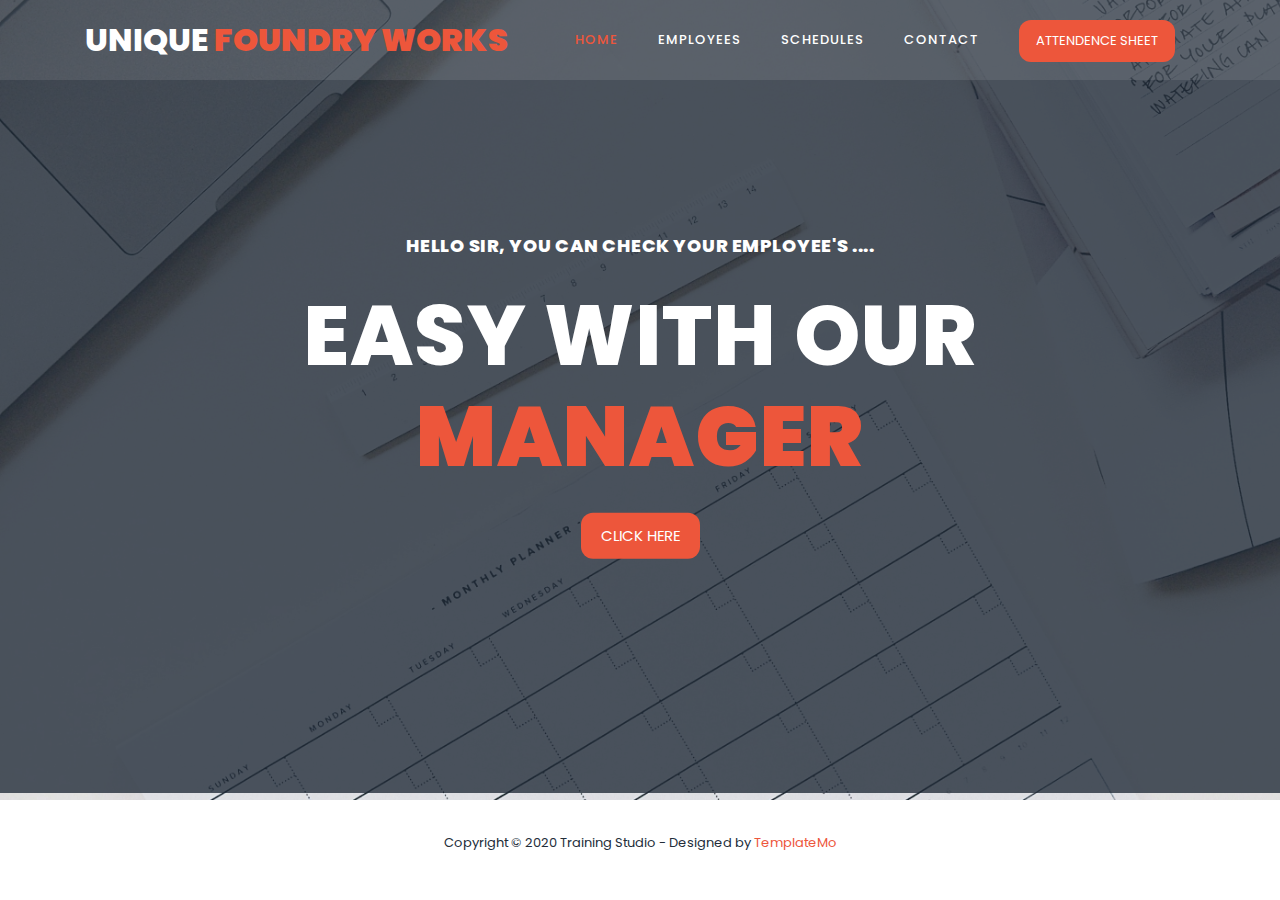
<file: Manager/index.html>
<!DOCTYPE html>
<html lang="en">

  <head>

    <meta charset="utf-8">
    <meta name="viewport" content="width=device-width, initial-scale=1, shrink-to-fit=no">
    <meta name="description" content="">
    <meta name="author" content="">
    <link href="https://fonts.googleapis.com/css?family=Poppins:100,100i,200,200i,300,300i,400,400i,500,500i,600,600i,700,700i,800,800i,900,900i&display=swap" rel="stylesheet">

    <title>Training Studio - Free CSS Template</title>
<!--

TemplateMo 548 Training Studio

https://templatemo.com/tm-548-training-studio

-->
    <!-- Additional CSS Files -->
    <link rel="stylesheet" type="text/css" href="assets/css/bootstrap.min.css">

    <link rel="stylesheet" type="text/css" href="assets/css/font-awesome.css">

    <link rel="stylesheet" href="assets/css/templatemo-training-studio.css">

    </head>
    
    <body>
    
    <!-- ***** Preloader Start ***** -->
    <div id="js-preloader" class="js-preloader">
      <div class="preloader-inner">
        <span class="dot"></span>
        <div class="dots">
          <span></span>
          <span></span>
          <span></span>
        </div>
      </div>
    </div>
    <!-- ***** Preloader End ***** -->
    
    
    <!-- ***** Header Area Start ***** -->
    <header class="header-area header-sticky">
        <div class="container">
            <div class="row">
                <div class="col-12">
                    <nav class="main-nav">
                        <!-- ***** Logo Start ***** -->
                        <a href="index.html" class="logo">Unique<em> Foundry  Works</em></a>
                        <!-- ***** Logo End ***** -->
                        <!-- ***** Menu Start ***** -->
                        <ul class="nav">
                            <li class="scroll-to-section"><a href="#top" class="active">Home</a></li>
                            <!-- <li class="scroll-to-section"><a href="#features"></a></li> -->
                            <li class="scroll-to-section"><a href="#our-classes">Employees</a></li>
                            <li class="scroll-to-section"><a href="#schedule">Schedules</a></li>
                            <li class="scroll-to-section"><a href="#contact-us">Contact</a></li> 
                            <li class="main-button"><a href="#">Attendence Sheet</a></li>
                        </ul>        
                        <a class='menu-trigger'>
                            <span>Menu</span>
                        </a>
                        <!-- ***** Menu End ***** -->
                    </nav>
                </div>
            </div>
        </div>
    </header>
    <!-- ***** Header Area End ***** -->

    <!-- ***** Main Banner Area Start ***** -->
    <div class="main-banner" id="top">
        <img class = "cover" src = "assets/images/1.jpg">

        <div class="video-overlay header-text">
            <div class="caption">
                <h6>hello sir, you can check your employee's ....</h6>
                <h2>easy with our <em>manager</em></h2>
                <div class="main-button scroll-to-section">
                    <a href="/table_crud/src/Index.html">Click Here</a>
                </div>
            </div>
        </div>
    </div>
    <!-- ***** Main Banner Area End ***** -->

    
    
    <!-- ***** Footer Start ***** -->
    <footer>
        <div class="container">
            <div class="row">
                <div class="col-lg-12">
                    <p>Copyright &copy; 2020 Training Studio
                    
                    - Designed by <a rel="nofollow" href="https://templatemo.com" class="tm-text-link" target="_parent">TemplateMo</a></p>
                    
                    <!-- You shall support us a little via PayPal to info@templatemo.com -->
                    
                </div>
            </div>
        </div>
    </footer>

    <!-- jQuery -->
    <script src="assets/js/jquery-2.1.0.min.js"></script>

    <!-- Bootstrap -->
    <script src="assets/js/popper.js"></script>
    <script src="assets/js/bootstrap.min.js"></script>

    <!-- Plugins -->
    <script src="assets/js/scrollreveal.min.js"></script>
    <script src="assets/js/waypoints.min.js"></script>
    <script src="assets/js/jquery.counterup.min.js"></script>
    <script src="assets/js/imgfix.min.js"></script> 
    <script src="assets/js/mixitup.js"></script> 
    <script src="assets/js/accordions.js"></script>
    
    <!-- Global Init -->
    <script src="assets/js/custom.js"></script>

  </body>
</html>
</file>
<file: Manager/assets/css/templatemo-training-studio.css>
/*

TemplateMo 548 Training Studio

https://templatemo.com/tm-548-training-studio

*/

/* ---------------------------------------------
Table of contents
------------------------------------------------
01. font & reset css
02. reset
03. global styles
04. header
05. banner
06. features
07. testimonials
08. contact
09. footer
10. preloader
11. search
12. portfolio

--------------------------------------------- */
/* 
---------------------------------------------
font & reset css
--------------------------------------------- 
*/
@import url("https://fonts.googleapis.com/css?family=Poppins:100,100i,200,200i,300,300i,400,400i,500,500i,600,600i,700,700i,800,800i,900,900i");
/* 
---------------------------------------------
reset
--------------------------------------------- 
*/
html, body, div, span, applet, object, iframe, h1, h2, h3, h4, h5, h6, p, blockquote, div
pre, a, abbr, acronym, address, big, cite, code, del, dfn, em, font, img, ins, kbd, q,
s, samp, small, strike, strong, sub, sup, tt, var, b, u, i, center, dl, dt, dd, ol, ul, li,
figure, header, nav, section, article, aside, footer, figcaption {
  margin: 0;
  padding: 0;
  border: 0;
  outline: 0;
}

.clearfix:after {
  content: ".";
  display: block;
  clear: both;
  visibility: hidden;
  line-height: 0;
  height: 0;
}

.clearfix {
  display: inline-block;
}

html[xmlns] .clearfix {
  display: block;
}

* html .clearfix {
  height: 1%;
}

ul, li {
  padding: 0;
  margin: 0;
  list-style: none;
}

header, nav, section, article, aside, footer, hgroup {
  display: block;
}

* {
  box-sizing: border-box;
}

html, body {
  font-family: 'Poppins', sans-serif;
  font-weight: 400;
  background-color: #fff;
  font-size: 16px;
  -ms-text-size-adjust: 100%;
  -webkit-font-smoothing: antialiased;
  -moz-osx-font-smoothing: grayscale;
}

a {
  text-decoration: none !important;
}

h1, h2, h3, h4, h5, h6 {
  margin-top: 0px;
  margin-bottom: 0px;
}

ul {
  margin-bottom: 0px;
}

p {
  font-size: 14px;
  line-height: 25px;
  color: #7a7a7a;
}

/* 
---------------------------------------------
global styles
--------------------------------------------- 
*/
html,
body {
  background: #fff;
  font-family: 'Poppins', sans-serif;
}

::selection {
  background: #ed563b;
  color: #fff;
}

::-moz-selection {
  background: #ed563b;
  color: #fff;
}

@media (max-width: 991px) {
  html, body {
    overflow-x: hidden;
  }
  .mobile-top-fix {
    margin-top: 30px;
    margin-bottom: 0px;
  }
  .mobile-bottom-fix {
    margin-bottom: 30px;
  }
  .mobile-bottom-fix-big {
    margin-bottom: 60px;
  }
}

.section-heading {
  text-align: center;
  margin-top: 140px;
  margin-bottom: 80px;
}

.section-heading h2 {
  font-size: 28px;
  font-weight: 800;
  color: #232d39;
  text-transform: uppercase;
  letter-spacing: 0.5px;
  margin-top: 0px;
  margin-bottom: 0px;
}

.section-heading h2 em {
  font-style: normal;
  color: #ed563b;
}

.section-heading img {
  margin: 20px auto;
}

.dark-bg h2 {
  color: #fff;
}

.dark-bg p {
  color: #fff;
}

.main-button a {
  display: inline-block;
  border-radius: 12px;
  font-size: 15px;
  padding: 12px 20px;
  background-color: #ed563b;
  color: #fff;
  text-align: center;
  font-weight: 400;
  text-transform: uppercase;
  transition: all .3s;
}

.main-button a:hover {
  background-color: #f9735b;
}

loading 
/* 
---------------------------------------------
header
--------------------------------------------- 
*/

.background-header {
  background: rgba(250,250,250,0.99) !important;
  height: 80px!important;
  position: fixed!important;
  top: 0px;
  left: 0px;
  right: 0px;
  box-shadow: 0px 0px 10px rgba(0,0,0,0.15)!important;
}

.background-header .logo,
.background-header .main-nav .nav li a {
  color: #232d39!important;
}

.background-header .main-nav .nav li:last-child a {
  color: #fff !important;
}

.background-header .main-nav .nav li:last-child a:hover {
  color: #fff!important;
}

.background-header .main-nav .nav li:hover a {
  color: #ed563b!important;
}

.background-header .nav li a.active {
  color: #ed563b!important;
}

.header-area {
  position: absolute;
  top: 0px;
  left: 0px;
  right: 0px;
  z-index: 100;
  height: 80px;
  background: rgba(250,250,250,0.1);
  -webkit-transition: all .5s ease 0s;
  -moz-transition: all .5s ease 0s;
  -o-transition: all .5s ease 0s;
  transition: all .5s ease 0s;
}

.header-area .main-nav {
  min-height: 80px;
  background: transparent;
}

.header-area .main-nav .logo {
  line-height: 80px;
  color: #fff;
  font-size: 32px;
  font-weight: 800;
  text-transform: uppercase;
  float: left;
  -webkit-transition: all 0.3s ease 0s;
  -moz-transition: all 0.3s ease 0s;
  -o-transition: all 0.3s ease 0s;
  transition: all 0.3s ease 0s;
}

.header-area .main-nav .logo em {
  font-style: normal;
  color: #ed563b;
  font-weight: 900;
}

.header-area .main-nav .nav {
  float: right;
  margin-top: 27px;
  margin-right: 0px;
  background-color: transparent;
  -webkit-transition: all 0.3s ease 0s;
  -moz-transition: all 0.3s ease 0s;
  -o-transition: all 0.3s ease 0s;
  transition: all 0.3s ease 0s;
  position: relative;
  z-index: 999;
}

.header-area .main-nav .nav li {
  padding-left: 20px;
  padding-right: 20px;
}

.header-area .main-nav .nav li a {
  display: block;
  font-weight: 500;
  font-size: 13px;
  color: #7a7a7a;
  text-transform: uppercase;
  -webkit-transition: all 0.3s ease 0s;
  -moz-transition: all 0.3s ease 0s;
  -o-transition: all 0.3s ease 0s;
  transition: all 0.3s ease 0s;
  height: 40px;
  line-height: 40px;
  border: transparent;
  letter-spacing: 1px;
}

.header-area .main-nav .nav li a {
  color: #fff;
}

.header-area .main-nav .nav li:last-child a {
  display: inline-block;
  font-size: 13px;
  padding: 11px 17px;
  background-color: #ed563b;
  color: #fff;
  text-align: center;
  font-weight: 400;
  letter-spacing: 0px;
  text-transform: uppercase;
  transition: all .3s;
  height: auto;
  line-height: 20px;
}

.header-area .main-nav .nav li:last-child a:hover {
  background-color: #f9735b;
  opacity: 1;
}

.header-area .main-nav .nav li:hover a,
.header-area .main-nav .nav li a.active {
  color: #ed563b!important;
  opacity: 1;
}

.background-header .main-nav .nav li:hover a,
.background-header .main-nav .nav li a.active {
  color: #ed563b!important;
  opacity: 1;
}

.header-area .main-nav .menu-trigger {
  cursor: pointer;
  display: block;
  position: absolute;
  top: 23px;
  width: 32px;
  height: 40px;
  text-indent: -9999em;
  z-index: 99;
  right: 40px;
  display: none;
}

.header-area .main-nav .menu-trigger span,
.header-area .main-nav .menu-trigger span:before,
.header-area .main-nav .menu-trigger span:after {
  -moz-transition: all 0.4s;
  -o-transition: all 0.4s;
  -webkit-transition: all 0.4s;
  transition: all 0.4s;
  background-color: #1e1e1e;
  display: block;
  position: absolute;
  width: 30px;
  height: 2px;
  left: 0;
}

.background-header .main-nav .menu-trigger span,
.background-header .main-nav .menu-trigger span:before,
.background-header .main-nav .menu-trigger span:after {
  background-color: #1e1e1e;
}

.header-area .main-nav .menu-trigger span:before,
.header-area .main-nav .menu-trigger span:after {
  -moz-transition: all 0.4s;
  -o-transition: all 0.4s;
  -webkit-transition: all 0.4s;
  transition: all 0.4s;
  background-color: #1e1e1e;
  display: block;
  position: absolute;
  width: 30px;
  height: 2px;
  left: 0;
  width: 75%;
}

.background-header .main-nav .menu-trigger span:before,
.background-header .main-nav .menu-trigger span:after {
  background-color: #1e1e1e;
}

.header-area .main-nav .menu-trigger span:before,
.header-area .main-nav .menu-trigger span:after {
  content: "";
}

.header-area .main-nav .menu-trigger span {
  top: 16px;
}

.header-area .main-nav .menu-trigger span:before {
  -moz-transform-origin: 33% 100%;
  -ms-transform-origin: 33% 100%;
  -webkit-transform-origin: 33% 100%;
  transform-origin: 33% 100%;
  top: -10px;
  z-index: 10;
}

.header-area .main-nav .menu-trigger span:after {
  -moz-transform-origin: 33% 0;
  -ms-transform-origin: 33% 0;
  -webkit-transform-origin: 33% 0;
  transform-origin: 33% 0;
  top: 10px;
}

.header-area .main-nav .menu-trigger.active span,
.header-area .main-nav .menu-trigger.active span:before,
.header-area .main-nav .menu-trigger.active span:after {
  background-color: transparent;
  width: 100%;
}

.header-area .main-nav .menu-trigger.active span:before {
  -moz-transform: translateY(6px) translateX(1px) rotate(45deg);
  -ms-transform: translateY(6px) translateX(1px) rotate(45deg);
  -webkit-transform: translateY(6px) translateX(1px) rotate(45deg);
  transform: translateY(6px) translateX(1px) rotate(45deg);
  background-color: #1e1e1e;
}

.background-header .main-nav .menu-trigger.active span:before {
  background-color: #1e1e1e;
}

.header-area .main-nav .menu-trigger.active span:after {
  -moz-transform: translateY(-6px) translateX(1px) rotate(-45deg);
  -ms-transform: translateY(-6px) translateX(1px) rotate(-45deg);
  -webkit-transform: translateY(-6px) translateX(1px) rotate(-45deg);
  transform: translateY(-6px) translateX(1px) rotate(-45deg);
  background-color: #1e1e1e;
}

.background-header .main-nav .menu-trigger.active span:after {
  background-color: #1e1e1e;
}

.header-area.header-sticky {
  min-height: 80px;
}

.header-area.header-sticky .nav {
  margin-top: 20px !important;
}

.header-area.header-sticky .nav li a.active {
  color: #ed563b;
}

@media (max-width: 1200px) {
  .header-area .main-nav .nav li {
    padding-left: 12px;
    padding-right: 12px;
  }
  .header-area .main-nav:before {
    display: none;
  }
}

@media (max-width: 767px) {
  .header-area .main-nav .logo {
    color: #1e1e1e;
  }
  .header-area.header-sticky .nav li a:hover,
  .header-area.header-sticky .nav li a.active {
    color: #ed563b!important;
    opacity: 1;
  }
  .header-area {
    background-color: #f7f7f7;
    padding: 0px 15px;
    height: 80px;
    box-shadow: none;
    text-align: center;
  }
  .header-area .container {
    padding: 0px;
  }
  .header-area .logo {
    margin-left: 30px;
  }
  .header-area .menu-trigger {
    display: block !important;
  }
  .header-area .main-nav {
    overflow: hidden;
  }
  .header-area .main-nav .nav {
    float: none;
    width: 100%;
    display: none;
    -webkit-transition: all 0s ease 0s;
    -moz-transition: all 0s ease 0s;
    -o-transition: all 0s ease 0s;
    transition: all 0s ease 0s;
    margin-left: 0px;
  }
  .header-area .main-nav .nav li:first-child {
    border-top: 1px solid #eee;
  }
  .header-area .main-nav .nav li:last-child {
    width: 100%;
    background-color: #ed563b;
    color: #fff;
  }
  .header-area .main-nav .nav li:last-child a {
    background-color: #ed563b!important;
  }
  .header-area .main-nav .nav li:last-child a:hover,
  .header-area .main-nav .nav li:last-child:hover a {
    background-color: #ed563b!important;
    color: #fff!important;
  }
  .header-area.header-sticky .nav {
    margin-top: 80px !important;
  }
  .header-area .main-nav .nav li {
    width: 100%;
    background: #fff;
    border-bottom: 1px solid #eee;
    padding-left: 0px !important;
    padding-right: 0px !important;
  }
  .header-area .main-nav .nav li a {
    height: 50px !important;
    line-height: 50px !important;
    padding: 0px !important;
    border: none !important;
    background: #f7f7f7 !important;
    color: #232d39 !important;
  }
  .header-area .main-nav .nav li:last-child a {
    color: #fff!important;
  }
  .header-area .main-nav .nav li a:hover {
    background: #eee !important;
    color: #ed563b!important;
  }
  .header-area .main-nav .nav li.submenu ul {
    position: relative;
    visibility: inherit;
    opacity: 1;
    z-index: 1;
    transform: translateY(0%);
    transition-delay: 0s, 0s, 0.3s;
    top: 0px;
    width: 100%;
    box-shadow: none;
    height: 0px;
  }
  .header-area .main-nav .nav li.submenu ul li a {
    font-size: 12px;
    font-weight: 400;
  }
  .header-area .main-nav .nav li.submenu ul li a:hover:before {
    width: 0px;
  }
  .header-area .main-nav .nav li.submenu ul.active {
    height: auto !important;
  }
  .header-area .main-nav .nav li.submenu:after {
    color: #3B566E;
    right: 25px;
    font-size: 14px;
    top: 15px;
  }
  .header-area .main-nav .nav li.submenu:hover ul, .header-area .main-nav .nav li.submenu:focus ul {
    height: 0px;
  }
}

@media (min-width: 767px) {
  .header-area .main-nav .nav {
    display: flex !important;
  }
}


/* 
---------------------------------------------
banner
--------------------------------------------- 
*/

.main-banner {
  position: relative;
}

#bg-video {
    min-width: 100%;
    min-height: 100vh;
    max-width: 100%;
    max-height: 100vh;
    object-fit: cover;
    z-index: -1;
}

#bg-video::-webkit-media-controls {
    display: none !important;
}

.video-overlay {
    position: absolute;
    background-color: rgba(35,45,57,0.8);
    top: 0;
    left: 0;
    bottom: 7px;
    width: 100%;
}

.main-banner .caption {
  text-align: center;
  position: absolute;
  width: 80%;
  left: 50%;
  top: 50%;
  transform: translate(-50%,-50%);
}

.main-banner .caption h6 {
  margin-top: 0px;
  font-size: 18px;
  text-transform: uppercase;
  font-weight: 800;
  color: #fff;
  letter-spacing: 0.5px;
}

.main-banner .caption h2 {
  margin-top: 30px;
  margin-bottom: 25px;
  font-size: 84px;
  text-transform: uppercase;
  font-weight: 800;
  color: #fff;
  letter-spacing: 1px;
}

.main-banner .caption h2 em {
  font-style: normal;
  color: #ed563b;
  font-weight: 900;
}


/*
---------------------------------------------
features
---------------------------------------------
*/

#features {
  /*background-color: #04AA6D;
  border: none;
  color: white;
  padding: 20px;
  text-align: center;
  text-decoration: none;
  display: inline-block;
  font-size: 16px;*/
  margin-bottom: 80px;
}

.feature-item {
  display: inline-block;
  margin-bottom: 60px;
}

.feature-item .left-icon img {
  float: left;
  margin-right: 30px;
}

.feature-item .right-content {
  display: inline;
}

.feature-item .right-content h4 {
  margin-top: 0px;
  margin-bottom:  7px;
  letter-spacing: 0.25px;
  color: #232d39;
  font-size: 19px;
  font-weight: 600;
  text-transform: capitalize;
}

.feature-item .right-content a.text-button {
  margin-top: 7px;
  display: inline-block;
  font-size: 13px;
  text-transform: uppercase;
  color: #ed563b;
  font-weight: 500;
}

/*
---------------------------------------------
subscribe
---------------------------------------------
*/

#call-to-action {
  padding: 120px 0px;
  background-image: url(../images/cta-bg.jpg);
  background-position: center center;
  background-repeat: no-repeat;
  background-size: cover;
  text-align: center;
}

.cta-content h2 {
  font-size: 36px;
  text-transform: uppercase;
  font-weight: 800;
  color: #fff;
  letter-spacing: 1px;
}

.cta-content h2 em {
  font-style: normal;
  color: #ed563b;
}

.cta-content p {
  font-size: 16px;
  color: #fff;
  margin: 15px 0px 25px 0px;
}



/*
--------------------------------------------
Our Classes
--------------------------------------------
*/

#our-classes {
  margin-bottom: 140px;
}

#tabs ul {
  margin: 0;
  padding: 0;
}
#tabs ul li {
  margin-bottom: 30px;
  display: inline-block;
  width: 100%;
}
#tabs ul li:last-child {
  margin-bottom: 0px;
}
#tabs ul li a {
  text-transform: capitalize;
  width: 100%;
  padding: 30px 30px;
  display: inline-block;
  background-color: #fff;
  box-shadow: 0px 0px 15px rgba(0,0,0,0.1);
  border-radius: 5px;
  font-size: 19px;
  color: #232d39;
  letter-spacing: 0.5px;
  font-weight: 600;
  transition: all 0.3s;
}
#tabs .main-rounded-button a {
  text-align: center;
  padding: 20px 30px;
  width: 100%;
  border-radius: 5px;
  display: inline-block;
  box-shadow: 0px 0px 15px rgba(0,0,0,0.1);
  color: #fff;
  font-size: 19px;
  letter-spacing: 0.5px;
  font-weight: 600;
  background-color: #ed563b;
}
#tabs .main-rounded-button a:hover {
  background-color: #f9735b;
}
#tabs ul li a img {
  max-width: 100%;
  margin-right: 20px;
}
#tabs ul .ui-tabs-active span {
  background: #faf5b2;
  border: #faf5b2;
  line-height: 90px;
  border-bottom: none;
}
#tabs ul .ui-tabs-active a {
  color: #ed563b;
}
#tabs ul .ui-tabs-active span {
  color: #1e1e1e;
}
.tabs-content {
  margin-left: 30px;
  text-align: left;
  display: inline-block;
  transition: all 0.3s;
}
.tabs-content img {
  max-width: 100%;
  overflow: hidden;
  border-radius: 5px;
}
.tabs-content h4 {
  font-size: 23px;
  font-weight: 700;
  color: #232d39;
  letter-spacing: 0.5px;
  margin-bottom: 20px;
  margin-top: 30px;
}
.tabs-content p {
  font-size: 14px;
  color: #7a7a7a;
  margin-bottom: 28px;
}


/* 
---------------------------------------------
schedule
--------------------------------------------- 
*/

#schedule {
  padding: 0px 0px 140px 0px;
  background-image: url(../images/schedule-bg.jpg);
  background-position: center center;
  background-repeat: no-repeat;
  background-size: cover;
}

#schedule table {
  width: 100%;
  text-align: center;
  border: 1px solid #fff;
}

#schedule table tbody {
  border-top: 1px solid #fff; 
}

#schedule table tbody tr {
  border-bottom: 1px solid #fff;
}

#schedule table tbody tr td {
  border-right: 1px solid #fff;
  height: 100px;
}

#schedule table tr td {
  color: #fff;
  font-size: 13px;
  text-transform: capitalize;
  font-weight: 500;
  letter-spacing: 0.25px;
}

.schedule-table.filtering .ts-item {
    opacity: 0;
    transition: all 0.5s;
}

.schedule-table.filtering .ts-item.show {
    opacity: 1;
    transition: all 0.5s;
}

#schedule .filters {
  margin-bottom: 40px;
}
#schedule .filters ul {
  padding: 0;
  text-align: center;
}
#schedule .filters ul li {
  list-style: none;
  display: inline;
  cursor: pointer;
  position: relative;
  margin-right: 10px;
  font-size: 15px;
  font-weight: 500;
  color: #fff;
  text-transform: capitalize;
  -webkit-transition: all 0.3s ease-in-out;
  -moz-transition: all 0.3s ease-in-out;
  -o-transition: all 0.3s ease-in-out;
  -ms-transition: all 0.3s ease-in-out;
  transition: all 0.3s ease-in-out;
}
#schedule .filters ul li:after {
  content: "/";
  margin-left: 10px;
  color: #fff;
}
#schedule .filters ul li:last-child {
  margin-right: 0px;
}
#schedule .filters ul li:last-child::after {
  display: none;
}
#schedule .filters ul li.active,
#schedule .filters ul li:hover {
  color: #ed563b;
}
#schedule .filters-content {
  margin-top: 50px;
}
#schedule .filters-content .show {
  opacity: 1;
  visibility: visible;
  transition: all 350ms;
}
#schedule .filters-content .hide {
  opacity: 0;
  visibility: hidden;
  transition: all 350ms;
}


/* 
---------------------------------------------
trainers
--------------------------------------------- 
*/

#trainers .trainer-item {
  background-color: #fff;
  border-radius: 5px;
  box-shadow: 0px 0px 15px rgba(0,0,0,0.1);
  padding: 40px;
}

#trainers .trainer-item img {
  width: 100%;
  border-radius: 5px;
}

#trainers .trainer-item span {
  font-size: 13px;
  font-weight: 500;
  color: #ed563b;
  display: inline-block;
  margin-top: 25px;
  margin-bottom: 10px;
}

#trainers .trainer-item h4 {
  font-size: 19px;
  font-weight: 600;
  color: #232d39;
  letter-spacing: 0.5px;
  margin-bottom: 18px;
}

#trainers .trainer-item p {
  margin-bottom: 20px;
}

#trainers .trainer-item ul.social-icons li {
  display: inline-block;
  margin-right: 12px;
}

#trainers .trainer-item ul.social-icons li:last-child {
  margin-right: 0px;
}

#trainers .trainer-item ul.social-icons li a {
  color: #232d39;
  transition: all .3s;
}

#trainers .trainer-item ul.social-icons li a:hover {
  color: #ed563b;
}


/* 
---------------------------------------------
contact
--------------------------------------------- 
*/

#contact-us {
  margin-top: 140px;
}

#contact-us .container-fluid .col-lg-6 {
  padding: 0px;
}

#contact-us .contact-form {
  padding: 80px;
  background-image: url(../images/contact-bg.jpg);
  background-position: center center;
  background-repeat: no-repeat;
  background-size: cover;
}

#contact-us .contact-form #contact {
  background-color: #fff;
  padding: 40px;
  border-radius: 5px;
}

.contact-form input,
.contact-form textarea {
  color: #7a7a7a;
  font-size: 13px;
  border: 1px solid #ddd;
  background-color: #fff;
  width: 100%;
  height: 40px;
  outline: none;
  line-height: 40px;
  padding: 0px 10px;
  -webkit-appearance: none;
  -moz-appearance: none;
  appearance: none;
  margin-bottom: 30px;
}

.contact-form textarea {
  height: 150px;
  resize: none;
}

.contact-form ::-webkit-input-placeholder { /* Edge */
  color: #7a7a7a;
}

.contact-form :-ms-input-placeholder { /* Internet Explorer 10-11 */
  color: #7a7a7a;
}

.contact-form ::placeholder {
  color: #7a7a7a;
}

.contact-form button {
  display: inline-block;
  font-size: 13px;
  padding: 11px 17px;
  background-color: #ed563b;
  color: #fff;
  text-align: center;
  font-weight: 400;
  text-transform: uppercase;
  transition: all .3s;
  border: none;
  outline: none;
  margin-top: -8px;
}

.contact-form button:hover {
  background-color: #f9735b;
}




/* 
---------------------------------------------
footer
--------------------------------------------- 
*/
footer {
  text-align: center;
  padding: 30px 0px;
}

footer p {
  color: #232d39;
  font-size: 13px;
}

footer p a {
  cursor: pointer;
  color: #ed563b;
}

footer p a:hover {
  color: #ed563b;
}



/* 
---------------------------------------------
preloader
--------------------------------------------- 
*/

.js-preloader {
    position: fixed;
    top: 0;
    left: 0;
    right: 0;
    bottom: 0;
    background-color: #232d39;
    display: -webkit-box;
    display: flex;
    -webkit-box-align: center;
    align-items: center;
    -webkit-box-pack: center;
    justify-content: center;
    opacity: 1;
    visibility: visible;
    z-index: 9999;
    -webkit-transition: opacity 0.25s ease;
    transition: opacity 0.25s ease;
}

.js-preloader.loaded {
    opacity: 0;
    visibility: hidden;
    pointer-events: none;
}

@-webkit-keyframes dot {
    50% {
        -webkit-transform: translateX(96px);
        transform: translateX(96px);
    }
}

@keyframes dot {
    50% {
        -webkit-transform: translateX(96px);
        transform: translateX(96px);
    }
}

@-webkit-keyframes dots {
    50% {
        -webkit-transform: translateX(-31px);
        transform: translateX(-31px);
    }
}

@keyframes dots {
    50% {
        -webkit-transform: translateX(-31px);
        transform: translateX(-31px);
    }
}

.preloader-inner {
    position: relative;
    width: 142px;
    height: 40px;
    background: #232d39;
}

.preloader-inner .dot {
    position: absolute;
    width: 16px;
    height: 16px;
    top: 12px;
    left: 15px;
    background: #fff;
    border-radius: 50%;
    -webkit-transform: translateX(0);
    transform: translateX(0);
    -webkit-animation: dot 2.8s infinite;
    animation: dot 2.8s infinite;
}

.preloader-inner .dots {
    -webkit-transform: translateX(0);
    transform: translateX(0);
    margin-top: 12px;
    margin-left: 31px;
    -webkit-animation: dots 2.8s infinite;
    animation: dots 2.8s infinite;
}

.preloader-inner .dots span {
    display: block;
    float: left;
    width: 16px;
    height: 16px;
    margin-left: 16px;
    background: #fff;
    border-radius: 50%;
}


/* 
---------------------------------------------
responsive
--------------------------------------------- 
*/


@media (max-width: 992px) {

  .main-banner .caption h2 {
    font-size: 64px;
  }
  #features {
    margin-bottom: 110px;
  }
  #features .feature-item {
    margin-bottom: 30px;
  }
  #our-classes .tabs-content {
    margin-left: 0px;
    margin-top: 30px;
  }
  .trainer-item {
    margin-bottom: 30px;
  }
  #contact-us #map {
    margin-bottom: -7px;
  }
  #contact-us .contact-form {
    padding: 30px;
  }
  #contact-us .contact-form #contact {
    padding: 30px;
  }

}

@media (max-width: 450px) {
  .feature-item .right-content a.text-button {
    margin-left: 130px;
  }
}



.cover {
  height: 800px;
  width: 1500px;
  object-fit: cover;
}
</file>
